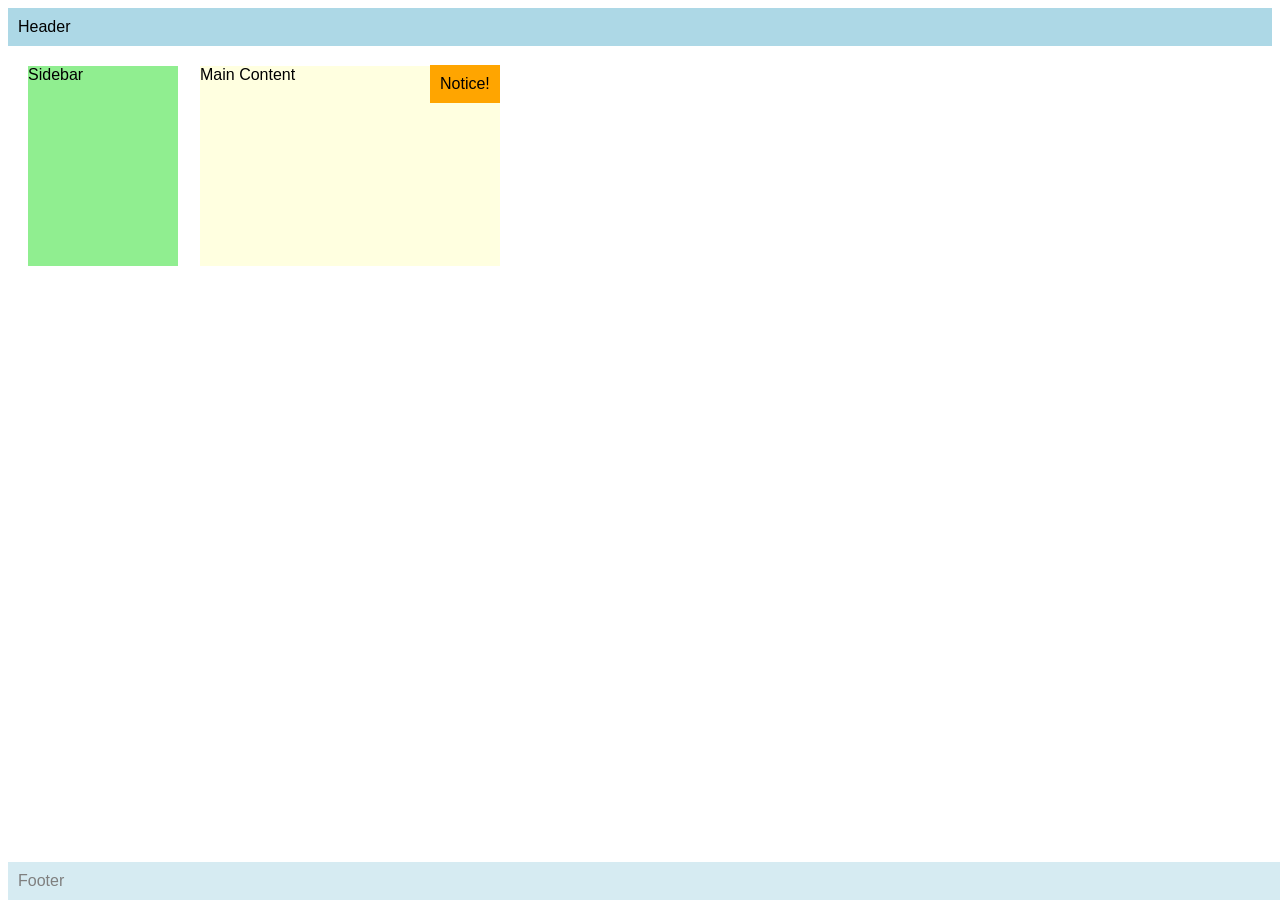
<file: public/9MgDifuntorumSeatwork2.html>
<!DOCTYPE html>
<html>
<head>
  <meta name="author" content="Christian James Difuntorum" />
  <meta name="revised" content="March 26, 2026" />
  <style>
    body { font-family: Arial, sans-serif; }
    
    .header, .footer {
      background: lightblue;
      padding: 10px;
    }

    .footer {
       opacity: 0.5;
       position: fixed; 
       bottom: 0; 
       width: 100%;
    }

    .sidebar {
      background: lightgreen;
      width: 150px;
      height: 200px;
      position: relative; 
      top:20px; 
      left: 20px;
    }

    .content {
      background: lightyellow;
      width: 300px;
      height: 200px;
      position: absolute; 
      top: 66px; 
      left: 200px;
      z-index: 1;
    } 
    
    .notice {
        position: absolute;
        top: 65px;
        left: 430px;
        background: orange;
        padding: 10px;
        z-index: 2;
    }
  </style>
</head>
<body>
  <div class="header">Header</div>
  <div class="sidebar">Sidebar</div>
  <div class="content">Main Content</div>
  <div class="footer">Footer</div>
  <div class="notice">Notice!</div>
</body>
</html>
</file>
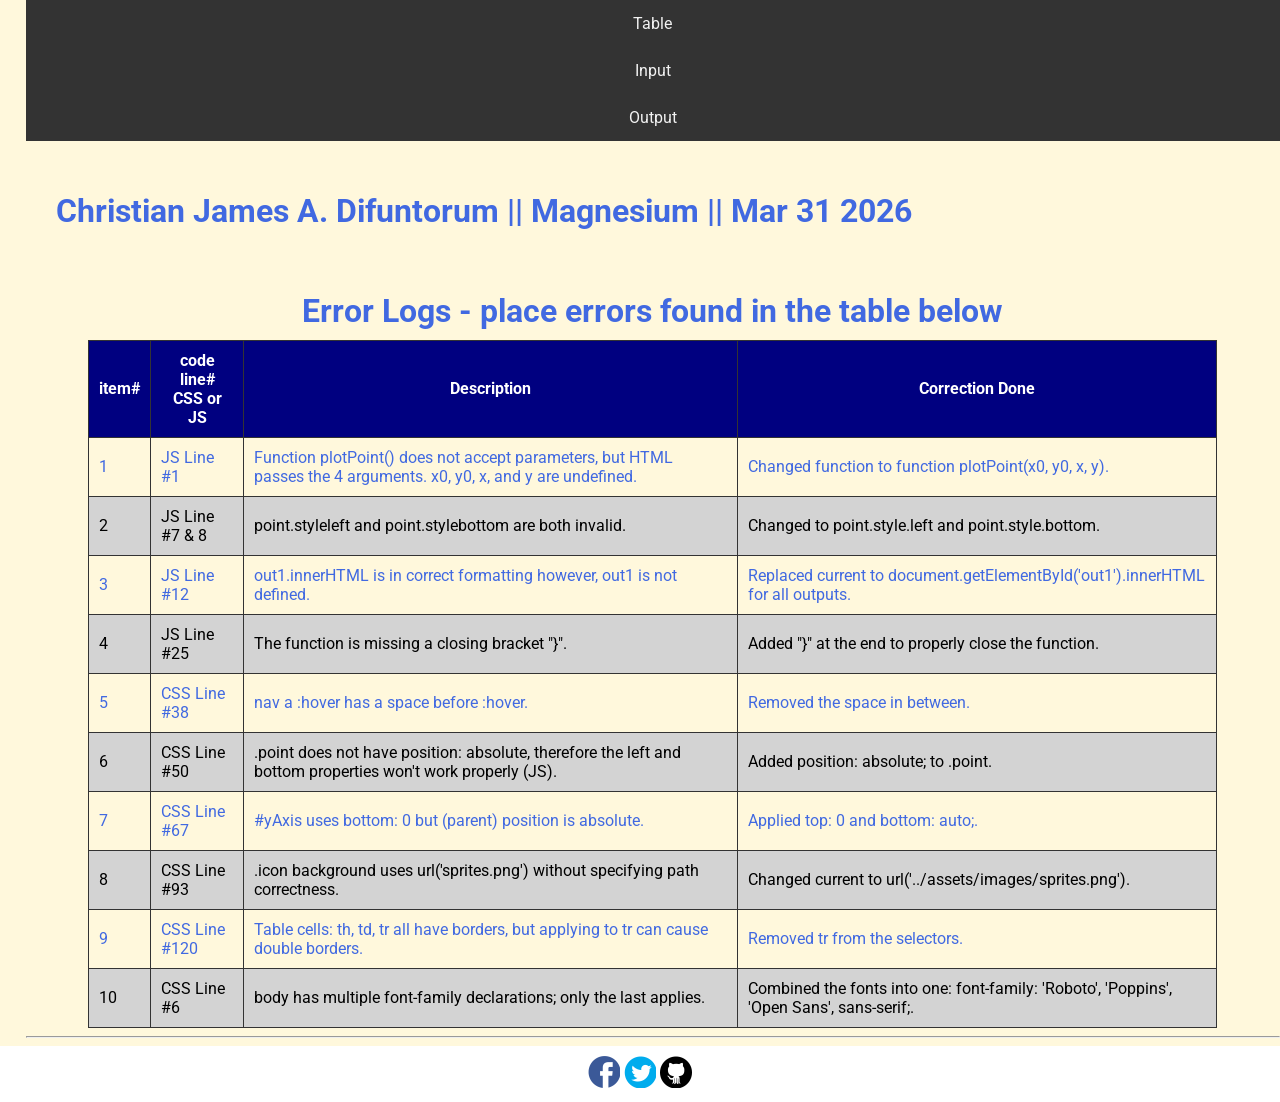
<file: public/errorlogs.html>
<!DOCTYPE html>
<html>
<head>
  <meta charset="utf-8">
  <meta name="viewport" content="width=device-width">
  <meta name="author" content="Sir Roy/Al Mendoza">
  <meta name="description" content="testing and debugging">
  <meta name="keywords" content="testing and debugging">
  <title>CS3 </title>
  <link href="../css/Q4_3GMagnesiumDifuntorum.css" rel="stylesheet" type="text/css" />
  <link rel="preconnect" href="https://fonts.googleapis.com">
  <link rel="preconnect" href="https://fonts.gstatic.com" crossorigin>
  <link href="https://fonts.googleapis.com/css2?family=Open+Sans&family=Poppins:wght@300&family=Roboto&display=swap" rel="stylesheet">
  <link rel="icon" type="image/x-icon" href="../assets/images/favicon.ico">

  <style>
    tr:nth-child(1) ~ tr:nth-child(odd) {
      background-color: lightgray;
      color: black;
    }
    td, th {
      padding: 10px;
    }
    table {
      width: 90%;
      margin: 0 auto;
    }
    caption {
      font-size: 2em;
      font-weight: bold;
      padding: 10px;
    }
    
  </style>
</head>

<body>
  <header>
    <nav>
      <a href="../public/Q4_3GMagnesiumDifuntorum.html#start">Table</a>
      <a href="../public/Q4_3GMagnesiumDifuntorum.html#input">Input</a>
      <a href="../public/Q4_3GMagnesiumDifuntorum.html#output">Output</a>
    </nav>
    
    <h1 style="padding: 30px">Christian James A. Difuntorum || Magnesium || Mar 31 2026 </h1>
  </header>

  <section id="table">
    <table> 
      <caption> Error Logs - place errors found in the table below</caption>
      <tr class="rColor">
        <th> item# </th> 
        <th> code line#<br/>CSS or JS </th> 
        <th> Description</th>
        <th> Correction Done</th>
      </tr>
      <tr>
        <td> 1 </td> 
        <td> JS Line #1</td> 
        <td> Function plotPoint() does not accept parameters, but HTML passes the 4 arguments. x0, y0, x, and y are undefined.</td>
        <td> Changed function to function plotPoint(x0, y0, x, y).</td>
      </tr>
      <tr>
        <td> 2 </td> 
        <td> JS Line #7 & 8</td> 
        <td> point.styleleft and point.stylebottom are both invalid.</td>
        <td> Changed to point.style.left and point.style.bottom.</td>
      </tr>
      <tr>
        <td> 3 </td> 
        <td> JS Line #12</td> 
        <td> out1.innerHTML is in correct formatting however, out1 is not defined.</td>
        <td> Replaced current to document.getElementById('out1').innerHTML for all outputs.</td>
      </tr>
      <tr>
        <td> 4 </td> 
        <td> JS Line #25</td> 
        <td> The function is missing a closing bracket "}".</td>
        <td> Added "}" at the end to properly close the function.</td>
      </tr>
      <tr>
        <td> 5 </td> 
        <td> CSS Line #38</td> 
        <td> nav a :hover has a space before :hover.</td>
        <td> Removed the space in between.</td>
      </tr>
      <tr>
        <td> 6 </td> 
        <td> CSS Line #50</td> 
        <td> .point does not have position: absolute, therefore the left and bottom properties won't work properly (JS).</td>
        <td> Added position: absolute; to .point.</td>
      </tr>
      <tr>
        <td> 7 </td> 
        <td> CSS Line #67</td> 
        <td> #yAxis uses bottom: 0 but (parent) position is absolute.</td>
        <td> Applied top: 0 and bottom: auto;.</td>
      </tr>
      <tr>
        <td> 8 </td> 
        <td> CSS Line #93</td> 
        <td> .icon background uses url('sprites.png') without specifying path correctness.</td>
        <td> Changed current to url('../assets/images/sprites.png'). </td>
      </tr>
      <tr>
        <td> 9 </td> 
        <td> CSS Line #120</td> 
        <td> Table cells: th, td, tr all have borders, but applying to tr can cause double borders.</td>
        <td> Removed tr from the selectors. </td>
      </tr>
      <tr>
        <td> 10 </td> 
        <td> CSS Line #6</td> 
        <td> body has multiple font-family declarations; only the last applies.</td>
        <td> Combined the fonts into one: font-family: 'Roboto', 'Poppins', 'Open Sans', sans-serif;.</td>
      </tr>
     
    </table>
    <hr>
  </section>
  
   
  <!--- anchors for socmed site are done with image sprites -->
  <footer>
    <a href="https://facebook.com"> 
    <div class="icon facebook"></div>
    </a>
    <a href="https://twitter.com">
    <div class="icon twitter"></div>
    </a>
    <a href="https://github.com">
    <div class="icon github"></div>
    </a>
  </footer>
 
</body>

</html>
</file>
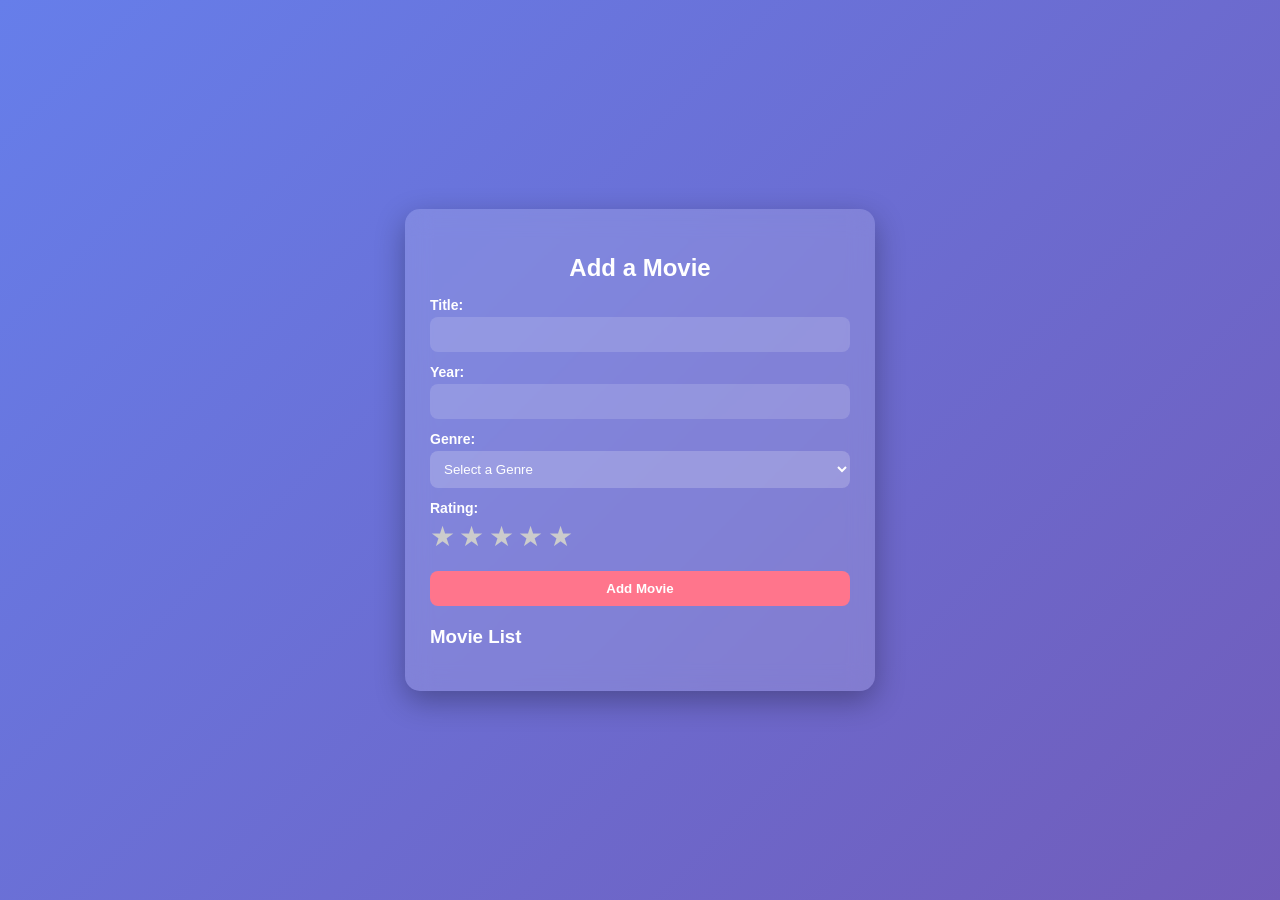
<file: public/Q4_1G&2GMagnesiumDifuntorum.html>
<!DOCTYPE html>
<html lang="en">
    <head>
        <meta charset="UTF-8"> 
        <meta name="viewport" content="width=device-width, initial-scale=1.0" />
        <meta name="description" content="4Q Portfolio" />
        <meta name="keywords" content="4Q, Portfolio, Projects, Web Development" />
        <meta name="author" content="Christian James A. Difuntorum" />

        <title>Graded Task 1 & 2</title>
        <link rel="icon" href="../assets/fish.png" sizes="30x30" type="image/png" />
    </head>

    <style>
        body{
            font-family: 'Segoe UI', sans-serif;
            margin:0;
            height:100vh;
            display:flex;
            justify-content:center;
            align-items:center;
            background: linear-gradient(135deg, #667eea, #764ba2, #ff758c);
            background-size: 300% 300%;
            animation: gradientMove 10s ease infinite;
        }

        @keyframes gradientMove {
            0% { background-position: 0% 50%; }
            50% { background-position: 100% 50%; }
            100% { background-position: 0% 50%; }
        }

        .container{
            width:420px;
            padding:25px;
            border-radius:15px;
            background: rgba(255,255,255,0.15);
            backdrop-filter: blur(12px);
            box-shadow: 0 10px 30px rgba(0,0,0,0.3);
            color:white;
        }

        h2{
            text-align:center;
            margin-bottom:15px;
        }

        h3{
            margin-top:20px;
        }

        label {
            display: block;       
            margin-bottom: 4px;
            font-size: 14px;
            font-weight: bold;
            color: white;
        }

        input, select {
            width: 100%;          
            padding: 10px;
            margin-bottom: 12px;
            border: none;
            border-radius: 8px;
            outline: none;
            background: rgba(255, 255, 255, 0.15);
            color: white;
            box-sizing: border-box; 
        }

        input::placeholder{
            color:#ddd;
        }

        select {
            background: rgba(255,255,255,0.2);
            color: white;
        }      

        option {
            background: #c165ebdd;
            color: white;
        }

        button{
            padding:10px;
            width:100%;
            background:#ff758c;
            color:white;
            border:none;
            border-radius:8px;
            cursor:pointer;
            font-weight:bold;
            transition:0.3s;
        }

        button:hover{
            background:#ff4d6d;
            transform:scale(1.03);
        }

        .star{
            font-size:28px;
            cursor:pointer;
            color:#ccc;
            transition:0.2s;
        }

        .star:hover{
            transform:scale(1.3);
        }

        .star.active{
            color:gold;
            text-shadow:0 0 10px gold;
        }

        .movie{
            margin-top:12px;
            padding:12px;
            border-radius:10px;
            background: rgba(255,255,255,0.2);
            box-shadow: 0 5px 15px rgba(0,0,0,0.2);
        }

        .movie button{
            margin-top:8px;
            background:#ff4d4d;
        }

        .movie button:hover{
            background:#cc0000;
        }
    </style>

    <body>

    <div class="container">
    <h2>Add a Movie</h2>

    <label>Title:</label>
    <input type="text" id="title">

    <label>Year:</label>
    <input type="text" id="year">

    <label>Genre:</label>
    <select id="genre">
        <option value="" disabled selected>Select a Genre</option>
        <option>Action</option>
        <option>Comedy</option>
        <option>Drama</option>
        <option>Fantasy</option>
        <option>Horror</option>
        <option>Romance</option>
        <option>Sci-Fi</option>
        <option>Thriller</option>
    </select>

    <label>Rating:</label>
    <span id="s1" class="star">★</span>
    <span id="s2" class="star">★</span>
    <span id="s3" class="star">★</span>
    <span id="s4" class="star">★</span>
    <span id="s5" class="star">★</span>

    <br><br>
    <button onclick="add()">Add Movie</button>

    <h3>Movie List</h3>
    <div id="list"></div>
    </div>

    <script>
    let rating = 0

    function rate(ratings) {
        rating = ratings
        for (let i = 1; i <= 5; i++) {
            const star = document.getElementById("s" + i)
            if (i <= rating) { star.className = "star active" } 
            else { star.className = "star" }
        }
    }

    document.getElementById("s1").onclick = () => rate(1)
    document.getElementById("s2").onclick = () => rate(2)
    document.getElementById("s3").onclick = () => rate(3)
    document.getElementById("s4").onclick = () => rate(4)
    document.getElementById("s5").onclick = () => rate(5)

    function add() {
        const t = document.getElementById("title").value.trim()
        const y = document.getElementById("year").value.trim()
        const g = document.getElementById("genre").value

        // required alert :3
        if (t == "" || y == "" || rating == 0) {
            alert("Please fill out everything to add your rating.")
            return
        }

        let movies = JSON.parse(localStorage.getItem("movies") || "[]")

        let found = false

        for (let i = 0; i < movies.length; i++) {
            if (movies[i].title == t) {
                // update
                movies[i].year = y
                movies[i].genre = g
                movies[i].rating = ((movies[i].rating + rating) / 2).toFixed(1)
                found = true
            }
        }

        if (!found) {
            // create
            movies.push({ title: t, year: y, genre: g, rating: rating })
        }

        localStorage.setItem("movies", JSON.stringify(movies))

        appear()
    }

    function del(i) {
        let movies = JSON.parse(localStorage.getItem("movies") || "[]")

        if (confirm("Do you want to delete this movie rating?")) {
            movies.splice(i, 1)
            localStorage.setItem("movies", JSON.stringify(movies))
            appear()
        }
    }

    function appear() {
        const list = document.getElementById("list")
        list.innerHTML = ""

        let movies = JSON.parse(localStorage.getItem("movies") || "[]")

        for (let i = 0; i < movies.length; i++) {
            const div = document.createElement("div")
            div.className = "movie"

            div.innerHTML =
                movies[i].title + " (" + movies[i].year + ") - " +
                movies[i].genre + " - Rating: " + movies[i].rating +
                "<br><button onclick='del(" + i + ")'>Delete</button>"

            list.appendChild(div)
        }
    }

    appear()
    </script>

</body>
</html>
</file>
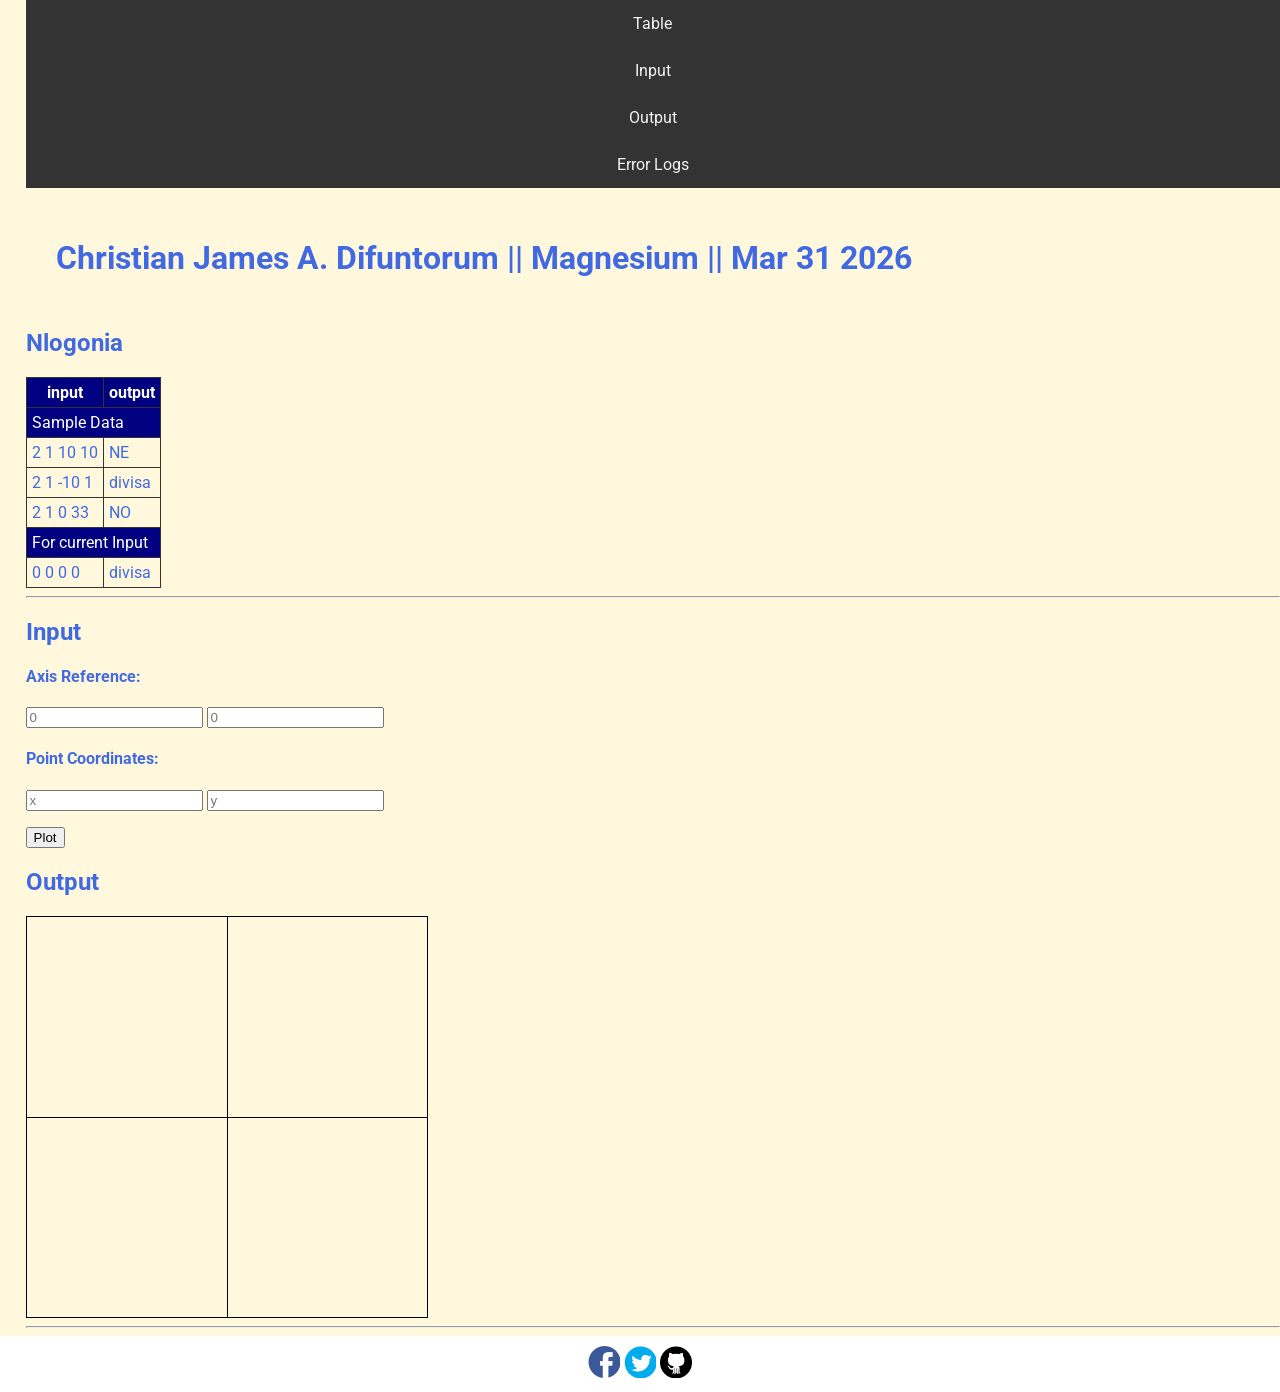
<file: public/Q4_3GMagnesiumDifuntorum.html>
<!DOCTYPE html>
<html>
<head>
  <meta charset="utf-8">
  <meta name="viewport" content="width=device-width">
  <!-- change the authors name to both your names-->
  <meta name="author" content="Sir Roy/Al Mendoza">
  <meta name="description" content="testing and debugging">
  <meta name="keywords" content="testing and debugging">
  <title>CS 3 </title>
  <link href="../css/Q4_3GMagnesiumDifuntorum.css" rel="stylesheet" type="text/css" />
  <link rel="preconnect" href="https://fonts.googleapis.com">
  <link rel="preconnect" href="https://fonts.gstatic.com" crossorigin>
  <link href="https://fonts.googleapis.com/css2?family=Open+Sans&family=Poppins:wght@300&family=Roboto&display=swap" rel="stylesheet">
  <link rel="icon" type="image/x-icon" href="../assets/images/favicon.ico">
</head>

<body>
  <header>
    <nav>
      <a href="#start">Table</a>
      <a href="#input">Input</a>
      <a href="#output">Output</a>
      <a href="../public/errorlogs.html">Error Logs</a>
    </nav>
    
    <h1 style="padding: 30px">Christian James A. Difuntorum || Magnesium || Mar 31 2026 </h1>
    <h2 id="start"> Nlogonia </h2>
  </header>

  <section id="table">
    <table> 
      <tr class="rColor">
        <th> input </th> <th> output</th>
      </tr>
      <tr class="rColor"> 
        <td colspan="2"> Sample Data</td>
      </tr>
      <tr> 
        <td> 2 1 10 10 </td> <td> NE</td>
      </tr>
      <tr> 
        <td> 2 1 -10 1 </td> <td> divisa</td>
      </tr>
      <tr> 
        <td> 2 1 0 33 </td> <td> NO </td>
      </tr>
      <tr  class="rColor"> 
        <td colspan="2"> For current Input</td>
      </tr>
      <tr> 
        <td id="in1"> 0 0 0 0 </td> <td id="out1"> divisa </td>
      </tr>
    </table>
    <hr>
  </section>
  
  <section id="input">
    <h2> Input </h2>
  
    <h4>Axis Reference:</h4>
    <p>
      <input type="number" id="x0" placeholder="0">
      <input type="number" id="y0" placeholder="0">
    </p>
    
    <h4>Point Coordinates:</h4>
    <p>
      <input type="number" id="x" placeholder="x"> 
      <input type="number" id="y" placeholder="y">
    </p>
    <button onclick="plotPoint(Number(x0.value),Number(y0.value),Number(x.value), Number(y.value))"> Plot </button>
  </section>
  
  <section id="output">
    <h2 id="output"> Output </h2>
  
    <div id="coordinatePlane">
        <div id="xAxis" class="axis"></div>
        <div id="yAxis" class="axis"></div>
    </div>
    <hr>
  </section>
  
  <!--- anchors for socmed site are done with image sprites -->
  <footer>
    <a href="https://facebook.com"> 
    <div class="icon facebook"></div>
    </a>
    <a href="https://twitter.com">
    <div class="icon twitter"></div>
    </a>
    <a href="https://github.com">
    <div class="icon github"></div>
    </a>
  </footer>
  <script defer src="../java/Q4_3GMagnesiumDifuntorum.js"></script>
</body>

</html>
</file>
<file: css/Q4_3GMagnesiumDifuntorum.css>
html {
  height: 100%;
  width: 100%;
}

body{
  font-family: 'Roboto', 'Poppins', 'Open Sans', sans-serif;
  background-color: cornsilk;
  color:royalblue;
  padding: 0;
  margin: 0;
}

section, header {
  padding-left: 2%;
}

/*---- CSS to control the navigation bar --- 
Requirements for the navigation:
- Navigation should all be on one line only and located on the first line of the browser and will not scroll with the rest of the content.  
- There should also a hover effect on each of the links to change background and foreground color.
*/
nav {
    width: 100%;
    background-color: #333;
}

nav a {
    display: block;
    color: #f2f2f2;
    text-align: center;
    padding: 14px 20px;
    text-decoration: none;
}

nav a:hover {
    background-color: #ddd;
    color: black;
}

/*------ to control coordinatePlane, the location of the small red box  --------*/
#coordinatePlane {
    position: relative;
    height: 400px;
    width: 400px;
    border: 1px solid black;
}
.point {
    height: 10px;
    width: 10px;
    background-color: red;
    position: absolute;
}
.axis {
    position: absolute;
    background-color: black;
}

#xAxis {
    left: 0;
    top: 200px;
    width: 100%;
    height: 1px;
}
#yAxis {
    left: 200px;
    bottom: auto;
    top: 0;
    width: 1px;
    height: 100%;
}

/* ----- CSS properties for footer tag to display socmed icons facebook, twitter and github using sprites ---
- Discover how to use image sprites to make this work
*/
footer {
    width: 100%;
    background-color: white;
    color: #333;
    text-align: center;
    padding: 10px 0;
}
footer a {
  text-decoration: none;
}

.icon {
    width: 32px;
    height: 32px;
    display: inline-block;
    background: url('../assets/images/sprites.png') no-repeat;
}
.facebook {
    background-position: -226px -129px;
}
.twitter {
    background-position: -340px -129px;
}
.github {
    background-position: -456px -129px;
}

.facebook:hover {
  background-position: -226px -55px;
}
.twitter:hover {
  background-position: -340px -54px;
}
.github:hover {
  background-position: -456px -54px;
}

/* --- CSS for documenting process in the table in the errorlogs.html --*/
table{
  border-collapse: collapse;
}

th, td{
  padding: 5px;
  border: 1px solid #333;  
}

.rColor {
  background-color: navy;
  color: white;
}
</file>
